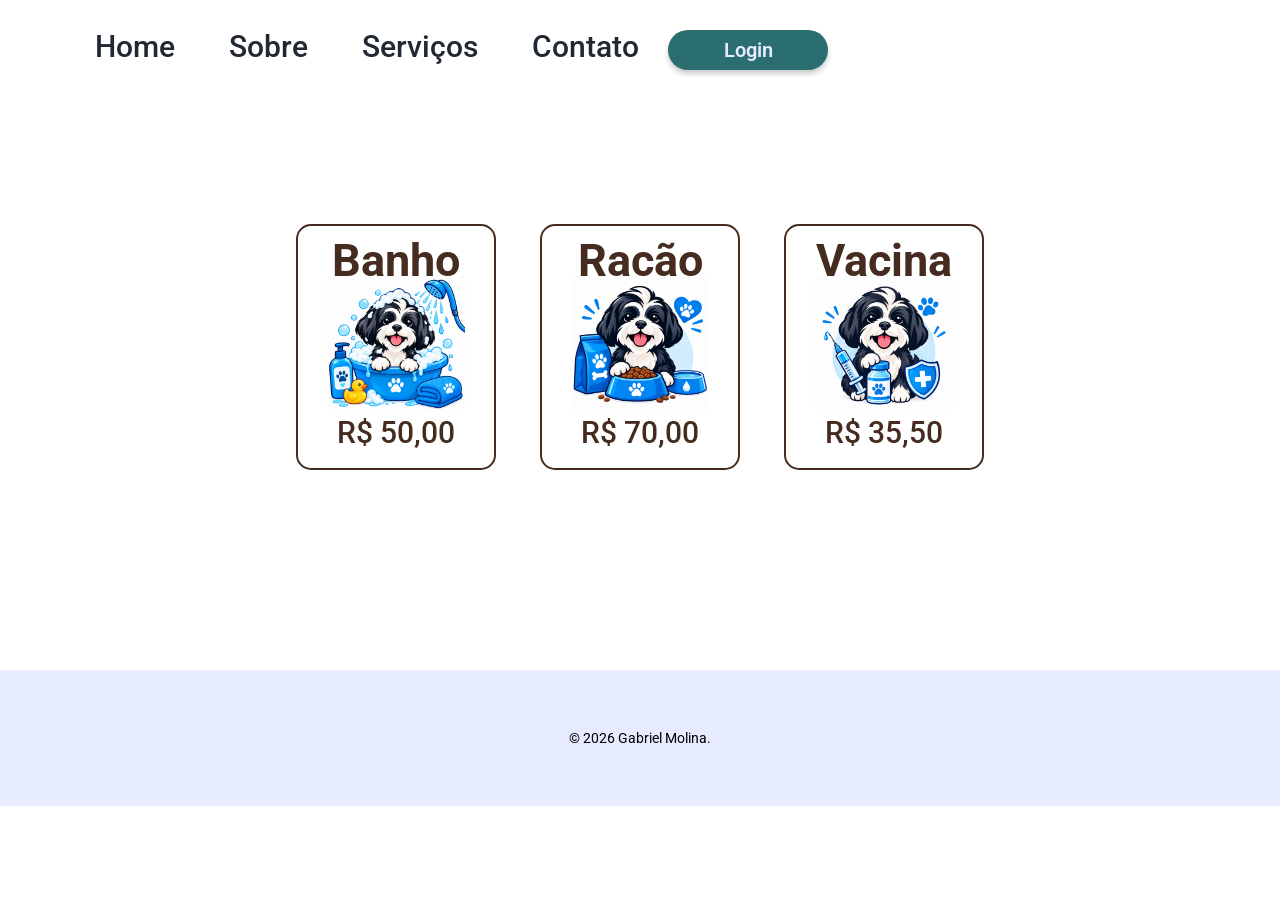
<file: serviços.html>
<!DOCTYPE html>
<html lang="en">

<head>
    <meta charset="UTF-8">
    <meta name="viewport" content="width=device-width, initial-scale=1.0">
    <title>PetShop Molina</title>
    <link rel="stylesheet" href="style.css">
    <link rel="preconnect" href="https://fonts.googleapis.com">
    <link rel="preconnect" href="https://fonts.gstatic.com" crossorigin>
    <link
        href="https://fonts.googleapis.com/css2?family=Brygada+1918:ital,wght@0,400..700;1,400..700&family=Climate+Crisis:YEAR@1979&family=Luckiest+Guy&family=Roboto:ital,wght@0,100..900;1,100..900&display=swap"
        rel="stylesheet">
</head>

<body>
    <header>
        <nav>
            <ul>
                <li><a href="index.html" class="link-menu">Home</a></li>
                <li><a class="link-menu">Sobre</a></li>
                <li><a href="serviços.html" class="link-menu">Serviços</a></li>
                <li><a class="link-menu">Contato</a></li>
            </ul>
        </nav>
        <button class="botaoL">Login</button>
    </header>

    <main>
        <ul class="servicos">
            <li><a target="_blank" href="compra.html" class="lista-servicos">
                    <h2 class="h2-servicos">Banho</h2>
                    <img src="img/banho.png" class="img-card">
                    <p>R$ 50,00</p>

                </a></li>
            <li><a target="_blank" href="compra.html" class="lista-servicos">
                    <h2 class="h2-servicos">Ração</h2>
                    <img src="img/racao.png" class="img-card">
                    <p>R$ 70,00</p>

                </a></li>
            <li><a target="_blank" href="compra.html" class="lista-servicos">
                    <h2 class="h2-servicos">Vacina</h2>
                    <img src="img/vacina.png" class="img-card">
                    <p>R$ 35,50</p>

                </a></li>
        </ul>

    </main>
    <footer>
        <p>&copy; 2026 Gabriel Molina.</p>
    </footer>

    <script src="app.js"></script>
</body>

</html>
</file>
<file: style.css>
* {
    margin: 0;
    padding: 0;
    box-sizing: border-box;
    font-family: 'Roboto', sans-serif;
}

li {
    display: inline-block;
}

nav {
    display: inline-block;
}

header {
    margin: 30px 0px 144px 70px;
}

a {
    font-weight: 500;
    font-size: 30px;
    line-height: 30px;
    margin: 25px;
    cursor: pointer;
    color: #1F2833;
    transition: opacity 0.2;
    text-decoration: none;
}

a:hover {
    opacity: 0.8;
}

.botaoL {
    width: 160px;
    height: 40px;
    border-radius: 30px;
    background: #2a6e70;
    border: none;
    font-size: 20px;
    font-weight: 600;
    color: #E6EBFF;
    box-shadow: 0 4px 5px rgba(0, 0, 0, 0.2);
    transition: opacity 0.2s;
}

.botaoL:hover {
    opacity: 0.8;

}

.logo {
    width: 40%;
    max-width: 430px;

    display: inline-block;
    vertical-align: middle;
    margin: 0 5%;



}

.texto {

    width: 40%;
    display: inline-block;
    vertical-align: middle;
    margin: 0 0 0 5%;
    text-align: left;
}

main {
    text-align: center;
}

.botaoE {
    width: 180px;
    height: 40px;
    border-radius: 30px;
    cursor: pointer;
    background: #42b7c7;
    border: none;
    font-size: 20px;
    font-weight: 600;
    color: #E6EBFF;
    box-shadow: 0 4px 5px rgba(0, 0, 0, 0.2);
    transition: opacity 0.3s;
}

.botaoE:hover {
    opacity: 0.8;
}

.titulo {
    font-size: 50px;
    font-weight: 800;
    color: #515151;
}

.sub-titulo {
    font-size: 30px;
    color: #515151;
    line-height: 60px;

}

.paragrafo {
    font-size: 16px;
    font-weight: 350;
    line-height: 20px;
    color: #848484;
    text-align: justify;
    margin: 20px 0 30px 0;
    max-width: 500px;
}

footer {
    text-align: center;
    background: #E6EBFF;
    padding: 60px;
    font-size: 14px;
    margin-top: 100px;
}

.img-dog {
    display: block;
    width: 70%;
    height: 650px;
    object-fit: cover;
    margin: 80px auto 0 auto;
    border-radius: 15px;
}

.servicos {
    padding: 10px 0 100px;
}

.h2-servicos {
    font-weight: 500px;
}

.preco {
    border-radius: 0%;
}

.lista-servicos {
    width: 200px;
    display: block;
    text-decoration: none;
    color: #462c20;
    border: 2px solid;
    margin: 0 20px;
    padding: 20px 0;
    border-radius: 15px;
    transition: box-shadow 0.2s, transform 0.2;
}

.lista-servicos:hover {
    box-shadow: 0 2px 5px rgba(0, 0, 10 0.2);
    transform: translateY(-2px);
}

.img-card {
    width: 70%;
}

@media (max-width:768px) {
    header {
        margin: 30px 0px 60px 0;
        text-align: center;
        width: 100%;

    }

    a {
        font-weight: 500;
        font-size: 16px;
        line-height: 28px;
        margin: 0 20px 0 0;
    }

    .botaoL {
        width: 90px;
        height: 32px;
        border-radius: 15px;

        border: none;
        font-size: 16px;
        font-weight: 500;


    }

    .logo {
        width: 40%;
        display: block;
        margin: 0 auto 50px auto;
    }

    .texto {
        width: 80%;
        text-align: center;
    }

    .titulo {
        font-size: 30px;

    }

    .img-dog {
        max-height: 250px;
    }
}
</file>
